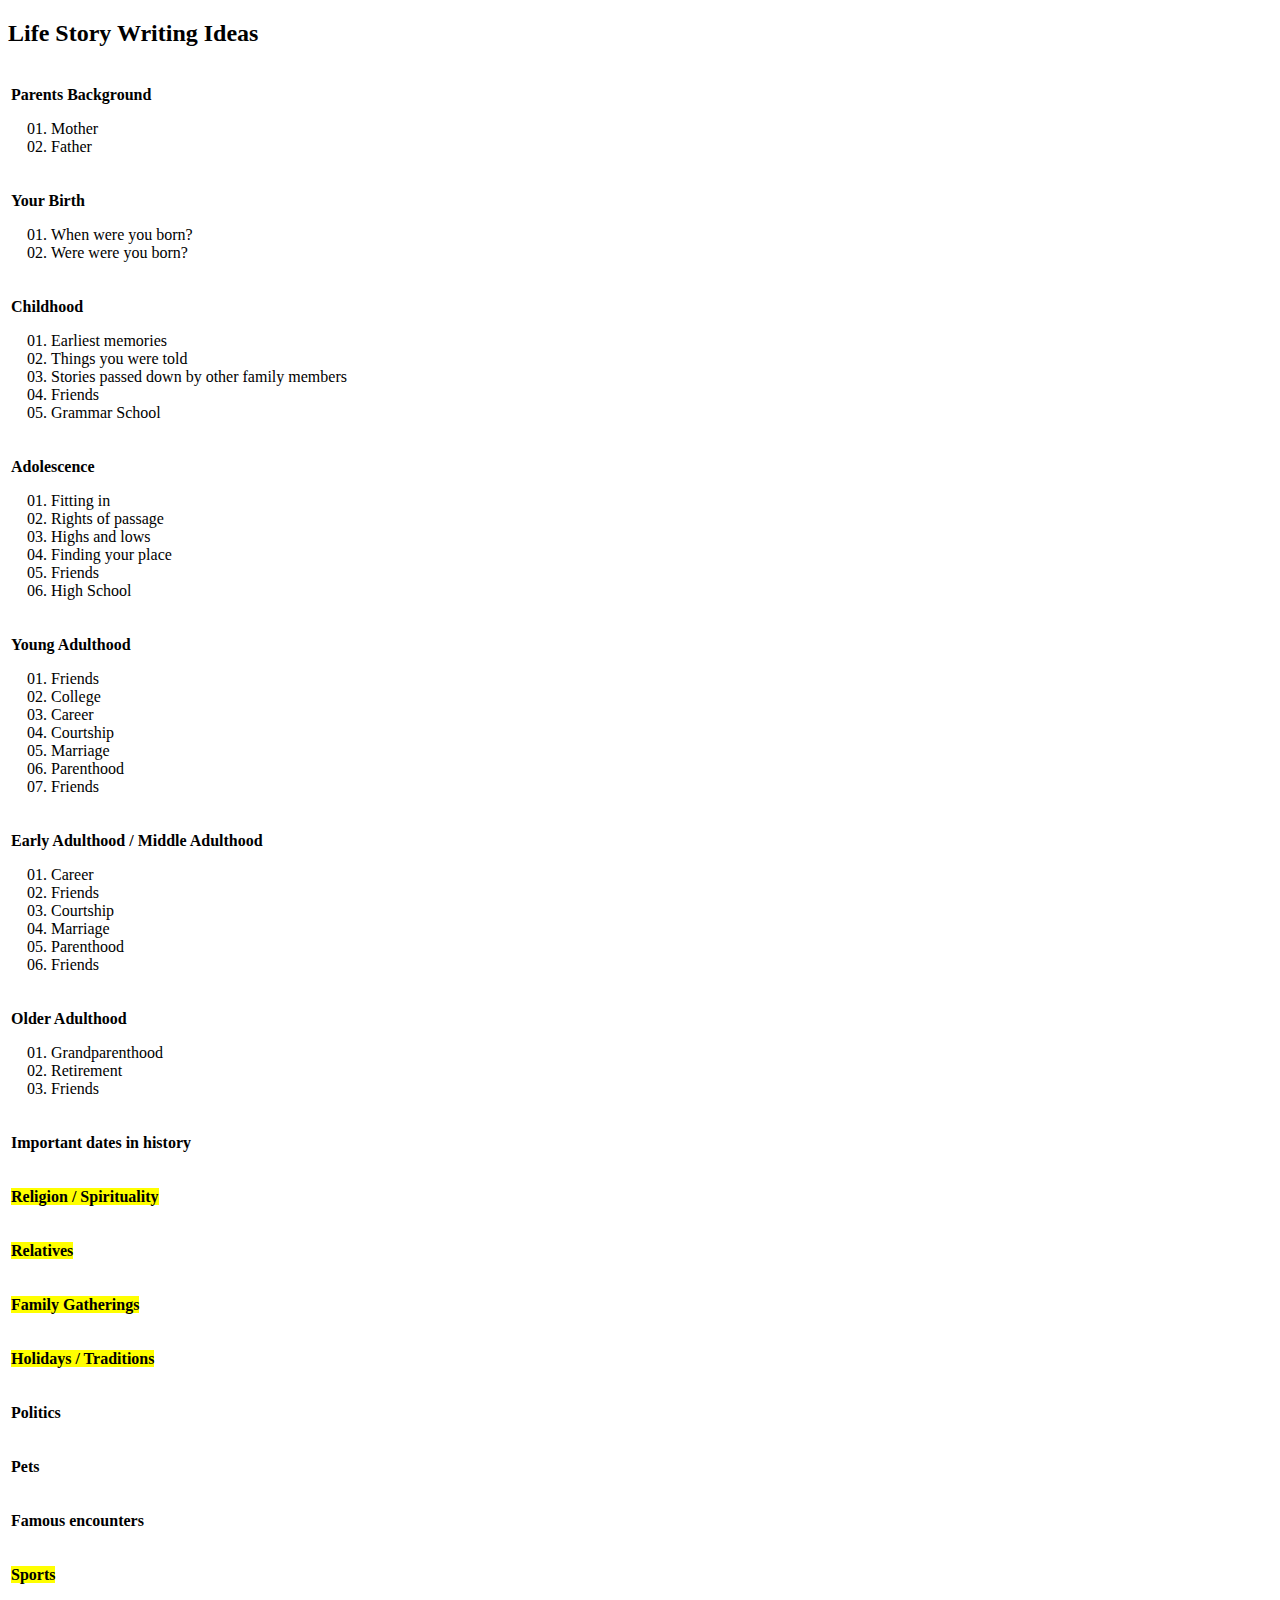
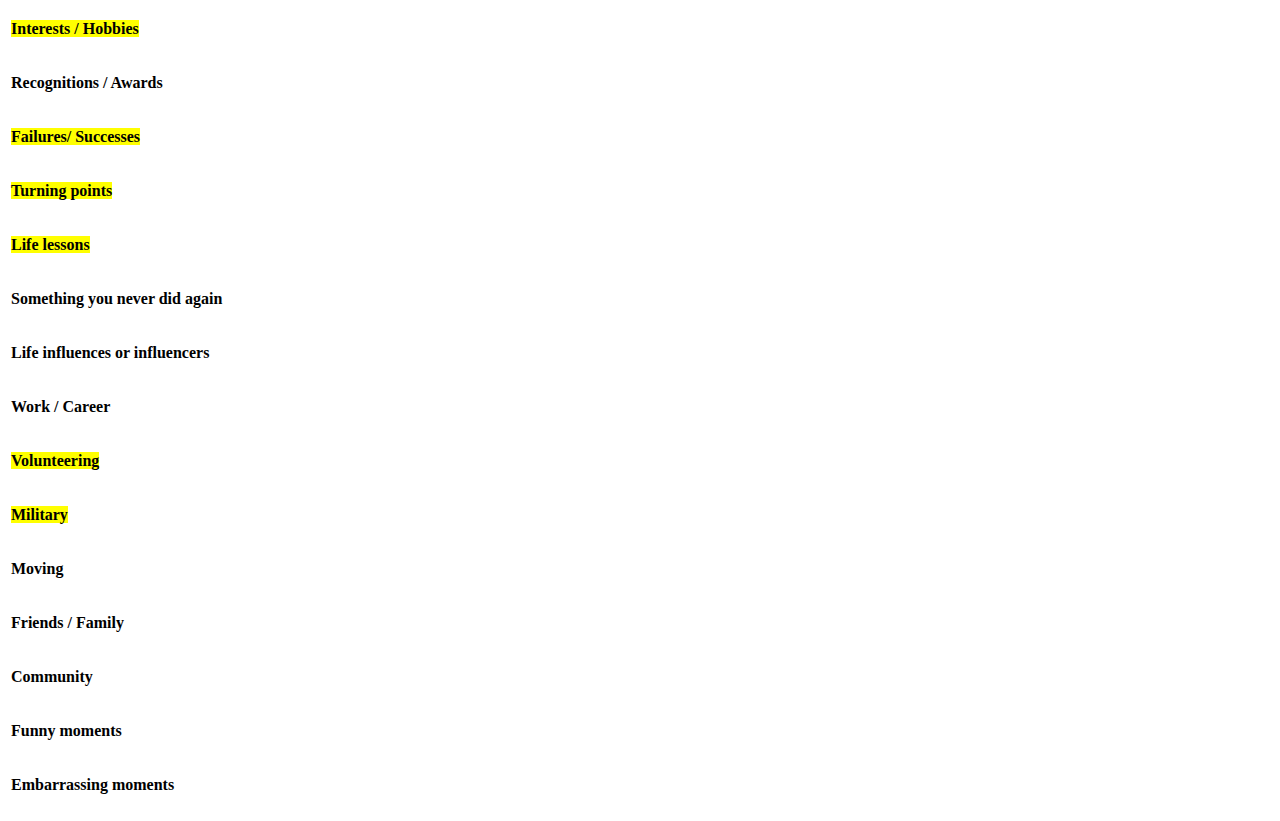
<file: What Should I Include Rollup.html>
<!DOCTYPE html>
<html>
	<head>
		<style>
    ol {
      list-style-type:  decimal-leading-zero;
			}
		</style>
	</head>
	
	<body>

<h2>Life Story Writing Ideas</h2>
<table>
    <tr>
        <td>
            <p><strong>Parents Background</strong></p>
                <ol>
                    <li>Mother</li>
                    <li>Father</i>
                </ol>
        </td>
    </tr>
    <tr>
        <td>
            <p><strong>Your Birth</strong></p>
                <ol>
                    <li>When were you born?</li>
                    <li>Were were you born?</li>
                </ol>
        </td>
    </tr>
    <tr>
        <td>
            <p><strong>Childhood</strong></p>
                <ol>
                    <li>Earliest memories</li>                               
                    <li>Things you were told</li>
                    <li>Stories passed down by other family members</li>
                    <li>Friends</li>
                    <li>Grammar School</li>
                </ol>
        </td>
    </tr>
    <tr>
        <td>
            <p><strong>Adolescence</strong></p>
                <ol>
                    <li>Fitting in</li>                                      
                    <li>Rights of passage</li>
                    <li>Highs and lows</li>
                    <li>Finding your place</li>
                    <li>Friends</li>
                    <li>High School</li>
                </ol>
        </td>
    </tr>
    <tr>
        <td>
            <p><strong>Young Adulthood</strong></p>
                <ol>
                    <li>Friends</li>
                    <li>College</li>
                    <li>Career</li>                 
                    <li>Courtship</li>
                    <li>Marriage</li>
                    <li>Parenthood</li>
                    <li>Friends</li>       
                </ol>
        </td>
    </tr>
    <tr>
        <td>
            <p><strong>Early Adulthood / Middle Adulthood</strong></p>
                <ol>
                    <li>Career</li>
                    <li>Friends</li>                  
                    <li>Courtship</li>
                    <li>Marriage</li>
                    <li>Parenthood</li>
                    <li>Friends</li>       
                </ol>
        </td>
    </tr>
    <tr>
        <td>
            <p><strong>Older Adulthood</strong></p>
                <ol>                
                    <li>Grandparenthood</li>
                    <li>Retirement</li>
                    <li>Friends</li>  
                </ol>
        </td>
    </tr>
    
    <tr>
        <td>
            <p><strong>Important dates in history</strong></p>
        </td>
    </tr>
    
    <tr>
        <td>
            <p><strong><mark>Religion / Spirituality</mark></strong></p>
        </td>
    </tr>
  
    <tr>
        <td>
            <p><strong><mark>Relatives</mark></strong></p>
        </td>
    </tr>
            
    <tr>
        <td>
            <p><strong><mark>Family Gatherings</mark></strong></p>
        </td>
    </tr>
            
    <tr>
        <td>
            <p><strong><mark>Holidays / Traditions</mark></strong></p>
        </td>
    </tr>            
            
    <tr>
        <td>
            <p><strong>Politics</strong></p>
        </td>
    </tr>            
            
            
    <tr>
        <td>
            <p><strong>Pets</strong></p>
        </td>
    </tr>            
            
    <tr>
        <td>
            <p><strong>Famous encounters</strong></p>
        </td>
    </tr>           

    <tr>
        <td>
            <p><strong><mark>Sports</mark></strong></p>
        </td>
    </tr>            

    <tr>
        <td>
            <p><strong><mark>Interests / Hobbies</mark></strong></p>
        </td>
    </tr>    <tr>
        <td>
            <p><strong>Recognitions / Awards</strong></p>
        </td>
    </tr>    <tr>
        <td>
            <p><strong><mark>Failures/ Successes</mark></strong></p>
        </td>
    </tr>    <tr>
        <td>
            <p><strong><mark>Turning points</mark></strong></p>
        </td>
    </tr>    <tr>
        <td>
            <p><strong><mark>Life lessons</mark></strong></p>
        </td>
    </tr>    <tr>
        <td>
            <p><strong>Something you never did again</strong></p>
        </td>
    </tr>    <tr>
        <td>
            <p><strong>Life influences or influencers</strong></p>
        </td>
    </tr>
            
      <tr>
        <td>
            <p><strong>Work / Career</strong></p>
        </td>
    </tr>    <tr>
        <td>
            <p><strong><mark>Volunteering</mark></strong></p>
        </td>
    </tr>    <tr>
        <td>
            <p><strong><mark>Military</mark></strong></p>
        </td>
    </tr>    <tr>
        <td>
            <p><strong>Moving</strong></p>
        </td>
    </tr>    <tr>
        <td>
            <p><strong>Friends / Family</strong></p>
        </td>
    </tr>    <tr>
        <td>
            <p><strong>Community</strong></p>
        </td>
    </tr>    <tr>
        <td>
            <p><strong>Funny moments</strong></p>
        </td>
    </tr>    <tr>
        <td>
            <p><strong>Embarrassing moments</strong></p>
        </td>
    </tr>          
                    
</table>
</body>
</html>
</file>
